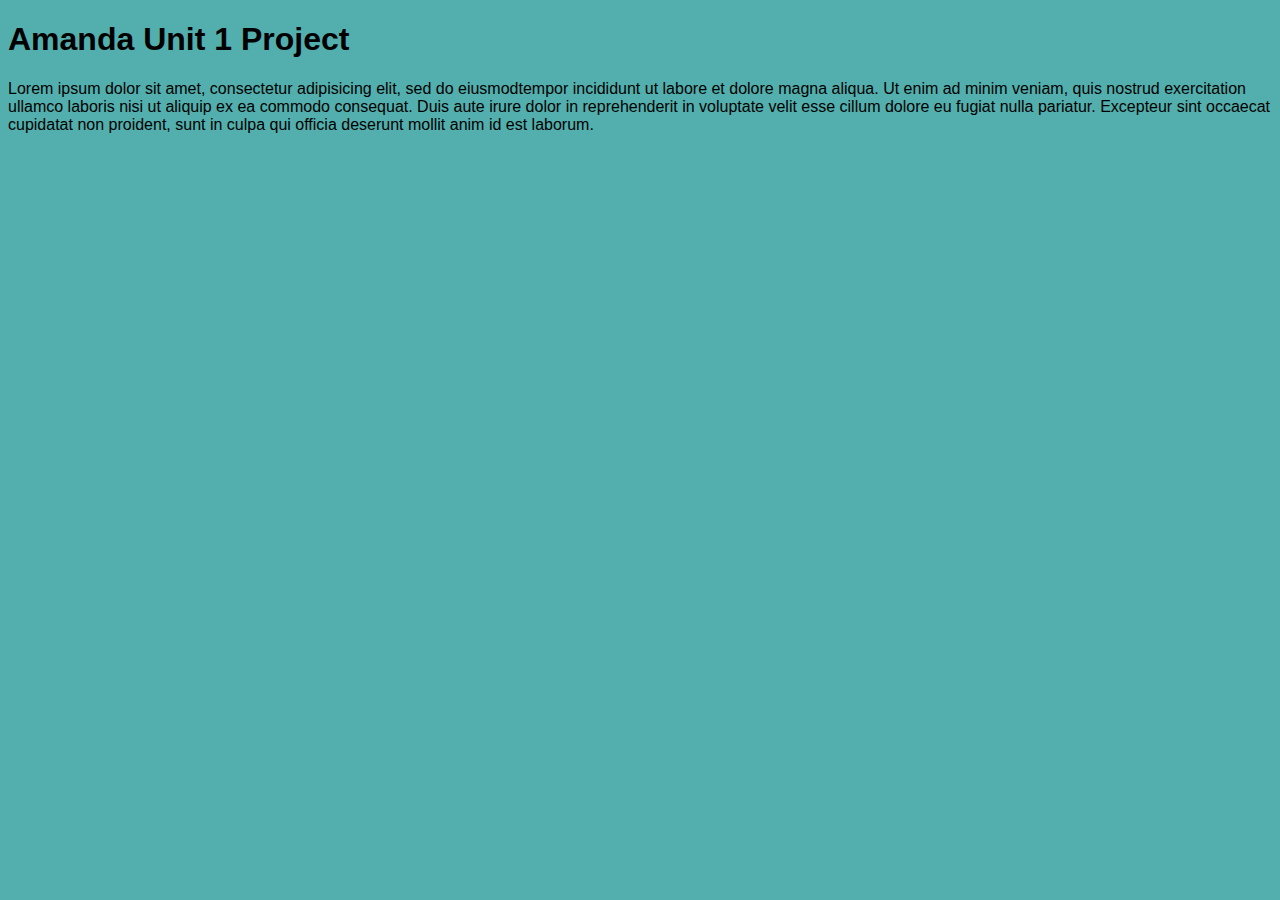
<file: Unit 1/index.html>
<!DOCTYPE html>
<html>
	<head>
		<title>Amanda's Unit 1 Project</title>
		<link rel="stylesheet" type="text/css" href="css/style.css">
	</head>
	<body>
		<h1>Amanda Unit 1 Project</h1>
		<p>Lorem ipsum dolor sit amet, consectetur adipisicing elit, sed do eiusmodtempor incididunt ut labore et dolore magna aliqua. Ut enim ad minim veniam, quis nostrud exercitation ullamco laboris nisi ut aliquip ex ea commodo consequat. Duis aute irure dolor in reprehenderit in voluptate velit esse cillum dolore eu fugiat nulla pariatur. Excepteur sint occaecat cupidatat non proident, sunt in culpa qui officia deserunt mollit anim id est laborum.</p> 
	</body>
</html>
</file>
<file: Unit 1/css/style.css>
body {
	color: black;
	background-color: #52AFAD;
	font-family: arial, sans-serif;
}
</file>
